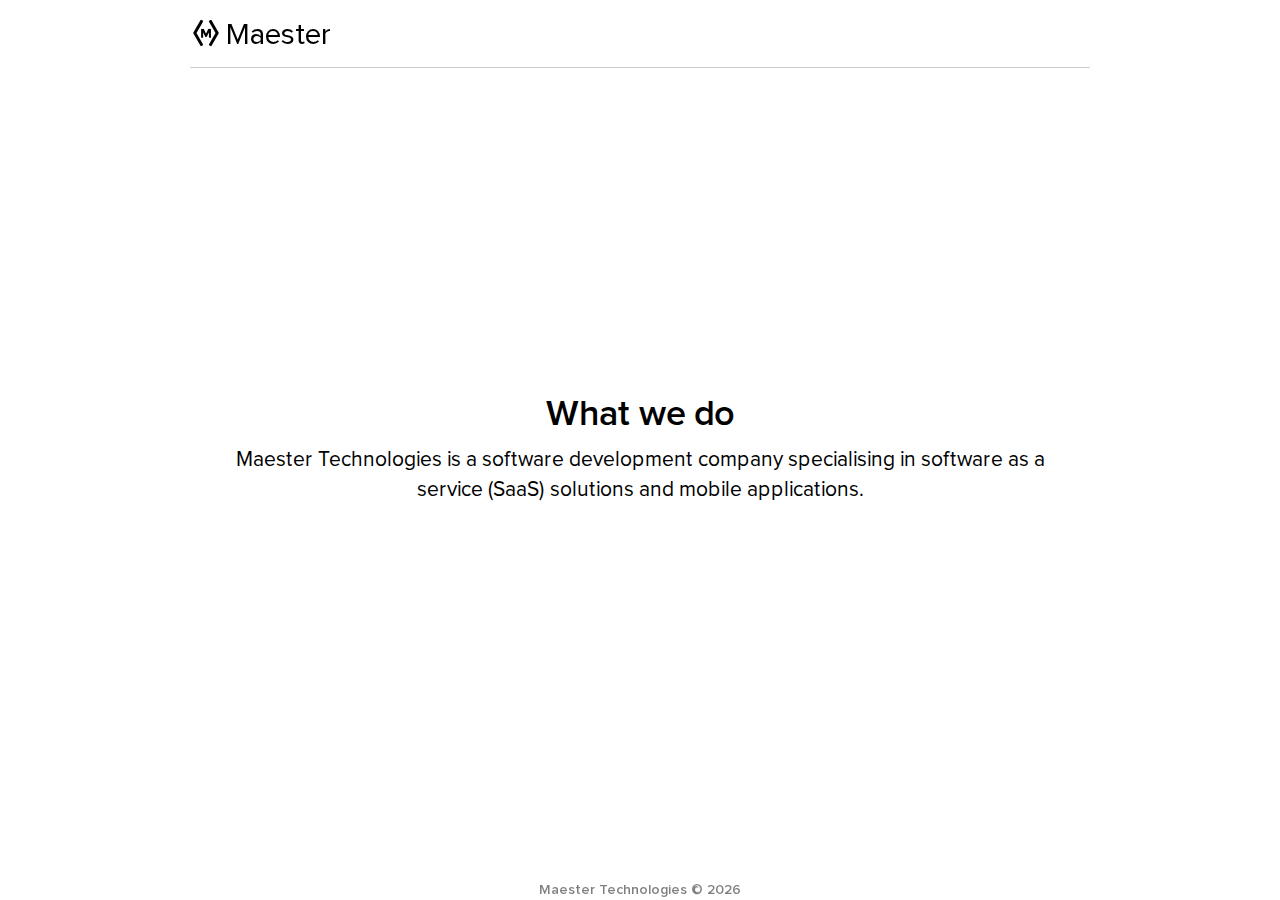
<file: index.html>
<!DOCTYPE html>
<html lang="en">
    <head>
        <meta charset="utf-8">
        <meta http-equiv="X-UA-Compatible" content="IE=edge">
        <meta name="viewport" content="width=device-width, initial-scale=1">
        <meta name="description" content="Landing page for Maester Technologies">
        <meta name="author" content="Maester Technologies">
        <link rel="shortcut icon" href="/static/img/favicon.ico" />
        <title>Maester</title>
        <link rel="stylesheet" href="//netdna.bootstrapcdn.com/bootstrap/3.1.1/css/bootstrap.min.css">
        <link rel="stylesheet" href="/static/css/cover.min.css">
        <link rel="stylesheet" href="/static/css/main.min.css">
        <!--[if lt IE 9]>
            <script src="https://oss.maxcdn.com/libs/html5shiv/3.7.0/html5shiv.js"></script>
            <script src="https://oss.maxcdn.com/libs/respond.js/1.4.2/respond.min.js"></script>
        <![endif]-->
    </head>
    <body>
        <div class="site-wrapper">
            <div class="site-wrapper-inner">
                <div class="cover-container">
                    <div class="masthead clearfix">
                        <div class="inner">
                            <div class="masthead-brand">
                                <div class="small-logo dark inline valign middle"></div>
                                <div class="inline valign middle title">Maester</div>
                            </div>
                        </div>
                    </div>
                    <section class="inner cover">
                        <h1 class="cover-heading">What we do</h1>
                        <p class="lead">
                            Maester Technologies is a software development company specialising in software as a service (SaaS) solutions and mobile applications.
                        </p>
                    </section>
                    <div class="mastfoot">
                        <div class="inner">Maester Technologies &copy; <span id="year"></span></div>
                    </div>
                </div>
            </div>
        </div>
        <script src="//ajax.googleapis.com/ajax/libs/jquery/1.11.0/jquery.min.js"></script>
        <script src="//netdna.bootstrapcdn.com/bootstrap/3.1.1/js/bootstrap.min.js"></script>
        <script src="/static/js/main.min.js"></script>
    </body>
</html>
</file>
<file: static/css/cover.min.css>
html,body{height:100%;background:#fff;color:#000;text-align:center;font-family:'ProximaNova',Arial,sans-serif}a,a:hover{color:#000;font-weight:500}a:hover{text-decoration:underline}.site-wrapper{display:table;width:100%;height:100%;min-height:100%}.site-wrapper-inner{display:table-cell;vertical-align:top}.cover-container{margin-right:auto;margin-left:auto}.masthead{border-bottom:1px solid #ccc}.masthead-brand{margin-top:10px;margin-bottom:10px}.masthead-nav>li{display:inline-block}.masthead-nav>li+li{margin-left:20px}.masthead-nav>li>a{padding-right:0;padding-left:0;font-size:16px;font-weight:bold;color:#000;color:rgba(0,0,0,0.75);border-bottom:2px solid transparent}.masthead-nav>li>a:hover,.masthead-nav>li>a:focus{background-color:transparent;border-bottom-color:rgba(0,0,0,0.25)}.masthead-nav>.active>a,.masthead-nav>.active>a:hover,.masthead-nav>.active>a:focus{color:#000;border-bottom-color:#000}.cover{padding:0 20px}.mastfoot{color:#333;color:rgba(0,0,0,0.5)}@media (min-width:768px){.masthead{position:fixed;top:0}.mastfoot{position:fixed;bottom:0}.site-wrapper-inner{vertical-align:middle}.masthead-brand{float:left}.masthead-nav{float:right}.masthead,.mastfoot,.cover-container{width:100%}}@media (min-width:992px){.masthead,.mastfoot,.cover-container{width:900px}}
</file>
<file: static/css/main.min.css>
@font-face{font-family:'ProximaNova';font-weight:100;src:url('../fonts/proximanova-light-webfont.eot');src:url('../fonts/proximanova-light-webfont.eot') format('embedded-opentype'),url('../fonts/proximanova-light-webfont.woff') format('woff'),url('../fonts/proximanova-light-webfont.ttf') format('truetype')}@font-face{font-family:'ProximaNova';font-weight:300;src:url('../fonts/proximanova-regular-webfont.eot');src:url('../fonts/proximanova-regular-webfont.eot') format('embedded-opentype'),url('../fonts/proximanova-regular-webfont.woff') format('woff'),url('../fonts/proximanova-regular-webfont.ttf') format('truetype')}@font-face{font-family:'ProximaNova';font-weight:500;src:url('../fonts/proximanova-semibold-webfont.eot');src:url('../fonts/proximanova-semibold-webfont.eot') format('embedded-opentype'),url('../fonts/proximanova-semibold-webfont.woff') format('woff'),url('../fonts/proximanova-semibold-webfont.ttf') format('truetype')}@font-face{font-family:'ProximaNova';font-weight:700;src:url('../fonts/proximanova-bold-webfont.eot');src:url('../fonts/proximanova-bold-webfont.eot') format('embedded-opentype'),url('../fonts/proximanova-bold-webfont.woff') format('woff'),url('../fonts/proximanova-bold-webfont.ttf') format('truetype')}.small-logo{background-size:32px 32px;width:32px;height:32px;margin:0 auto}.large-logo{background-size:128px 128px;width:128px;height:128px;margin:0 auto}.small-logo.dark{background:url('../img/maester-logo-dark.png');background-size:32px 32px;width:32px;height:32px;margin:0 auto}.large-logo.dark{background:url('../img/maester-logo-dark.png');background-size:128px 128px;width:128px;height:128px;margin:0 auto}.inline{display:inline-block}.valign.middle{vertical-align:middle}.title{margin:4px 0 0 0;font-size:30px;font-weight:300}
</file>
